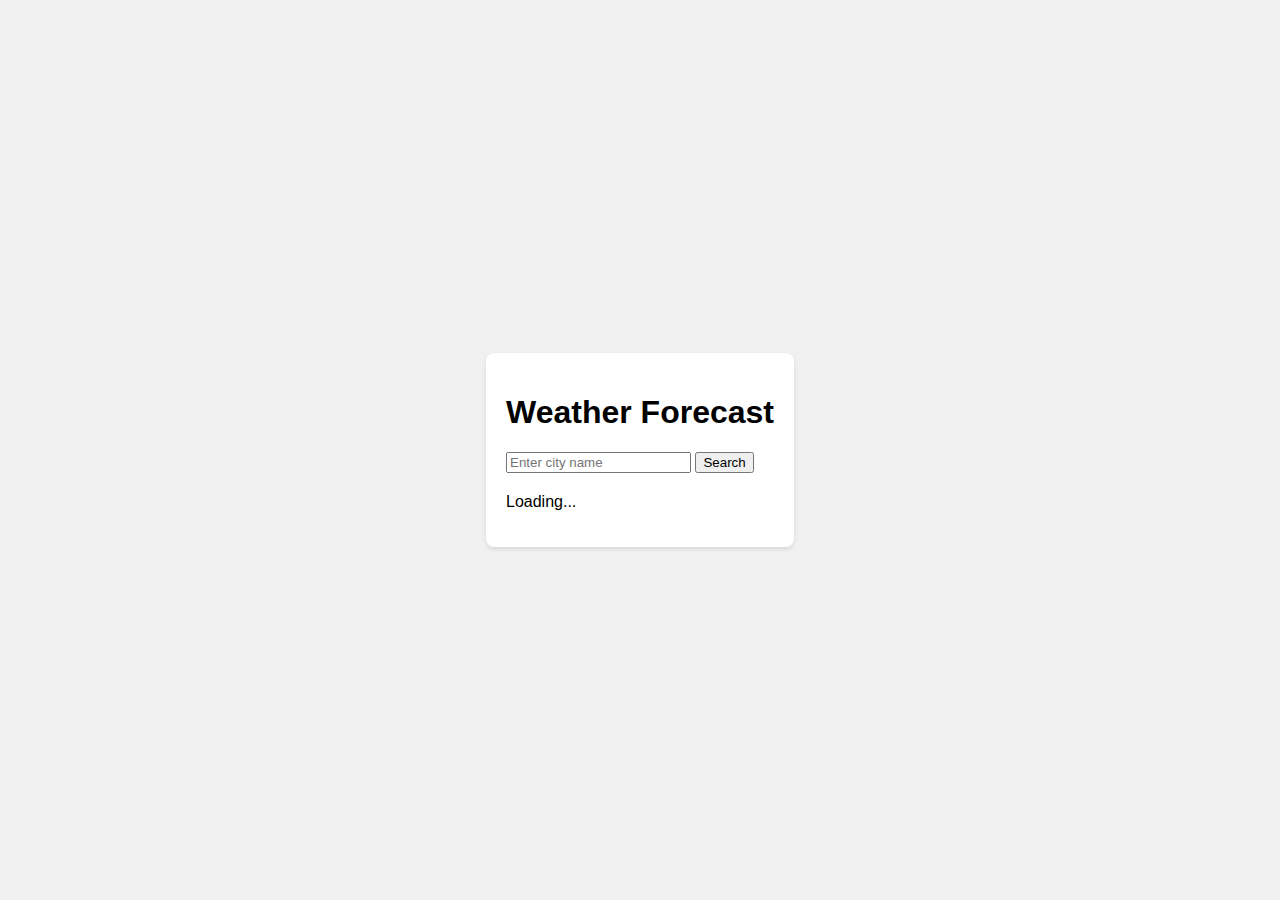
<file: index.html>
<!DOCTYPE html>

<html lang="en">

<head>

    <meta charset="UTF-8">

    <meta name="viewport" content="width=device-width, initial-scale=1.0">

    <link rel="stylesheet" href="styles.css">

    <title>Weather Forecast</title>

</head>

<body>

    <div class="weather-container">

        <h1>Weather Forecast</h1>

        <div class="search-container">
            <input type="text" id="cityInput" placeholder="Enter city name">
            <button id="searchButton">Search</button>
        </div>

        <div class="weather-data">

            <p>Loading...</p>

        </div>

    </div>

    <script src="script.js"></script>

</body>

</html>
</file>
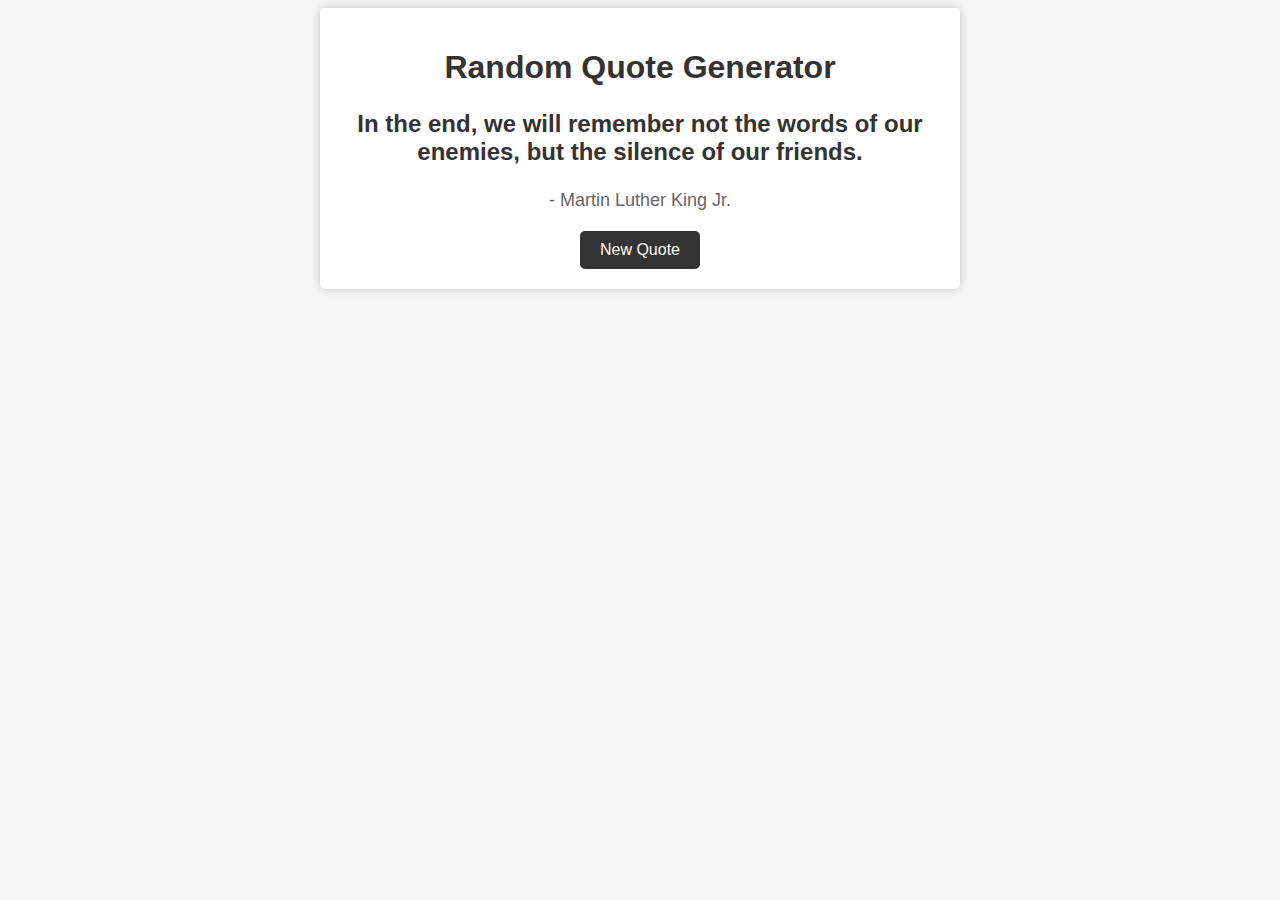
<file: index2.html>
<!DOCTYPE html>
<html lang="en">
<head>
    <meta charset="UTF-8">
    <meta name="viewport" content="width=device-width, initial-scale=1.0">
    <link rel="stylesheet" href="styles2.css">
    <title>Random Quote Generator</title>
</head>
<body>
    <div class="container">
        <h1>Random Quote Generator</h1>
        <div id="quote-container">
            <p id="quote-text">Loading...</p>
            <p id="quote-author"></p>
        </div>
        <button id="new-quote-btn">New Quote</button>
    </div>
    <script src="script2.js"></script>
</body>
</html>
</file>
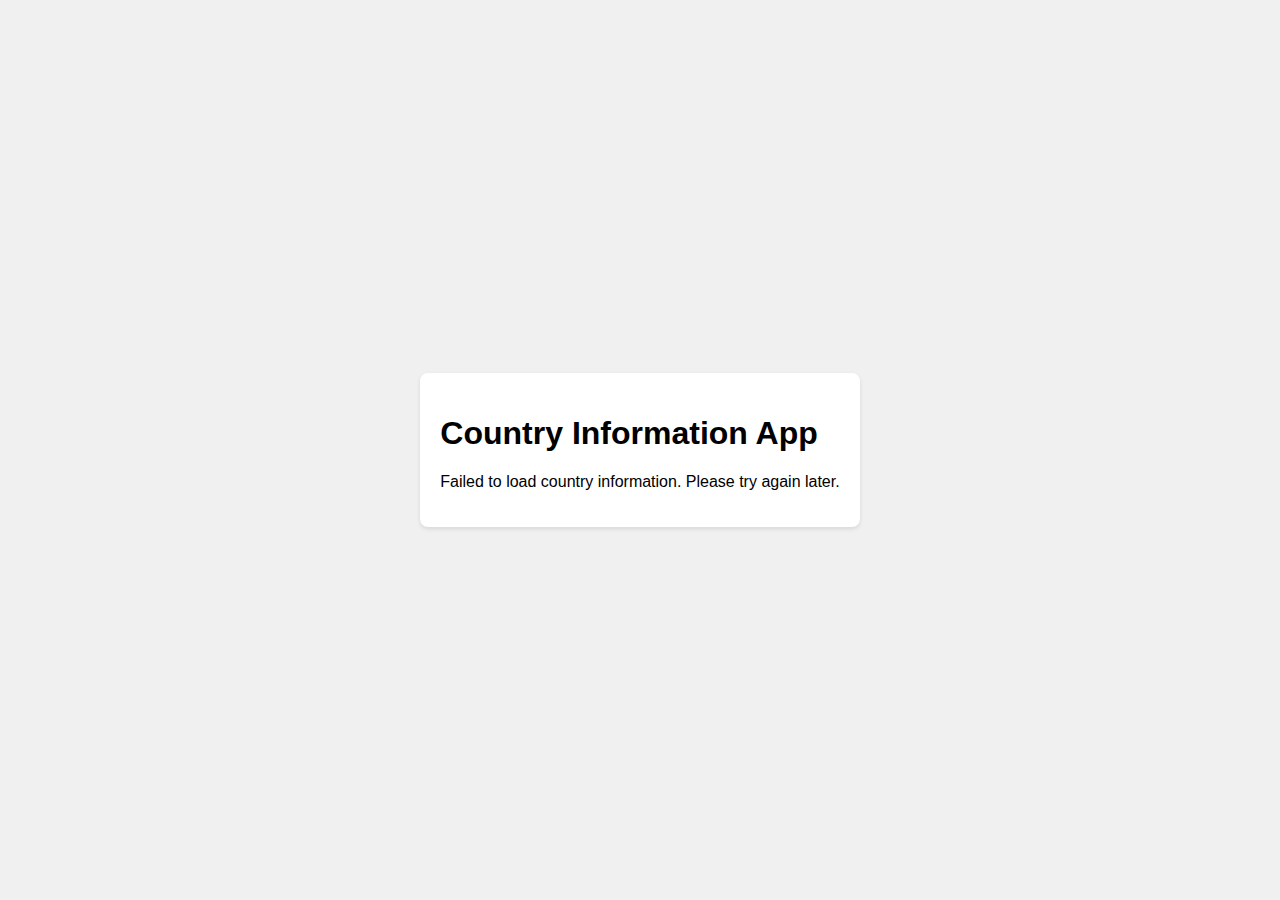
<file: index3.html>
<!DOCTYPE html>

<html lang="en">

<head>

    <meta charset="UTF-8">

    <meta name="viewport" content="width=device-width, initial-scale=1.0">

    <link rel="stylesheet" href="styles3.css">

    <title>Country Information App</title>

</head>

<body>

    <div class="country-container">

        <h1>Country Information App</h1>

        <div class="country-info">

            <p>Loading...</p>

        </div>

    </div>

    <script src="script3.js"></script>

</body>

</html>
</file>
<file: styles.css>
body {

    font-family: Arial, sans-serif;

    margin: 0;

    padding: 0;

    display: flex;

    justify-content: center;

    align-items: center;

    height: 100vh;

    background-color: #f0f0f0;

}

 

.weather-container {

    background-color: #fff;

    padding: 20px;

    border-radius: 8px;

    box-shadow: 0 2px 4px rgba(0, 0, 0, 0.1);

}

 

.weather-data {

    margin-top: 20px;

}
</file>
<file: styles2.css>
body {
    font-family: Arial, sans-serif;
    background-color: #f5f5f5;
}

.container {
    text-align: center;
    max-width: 600px;
    margin: 0 auto;
    padding: 20px;
    background-color: white;
    border-radius: 5px;
    box-shadow: 0 0 10px rgba(0, 0, 0, 0.2);
}

h1 {
    color: #333;
}

#quote-container {
    margin: 20px 0;
}

#quote-text {
    font-size: 24px;
    font-weight: bold;
    color: #333;
}

#quote-author {
    font-size: 18px;
    color: #666;
}

#new-quote-btn {
    background-color: #333;
    color: white;
    border: none;
    padding: 10px 20px;
    font-size: 16px;
    border-radius: 5px;
    cursor: pointer;
    transition: background-color 0.3s ease;
}

#new-quote-btn:hover {
    background-color: #555;
}
</file>
<file: styles3.css>
body {

    font-family: Arial, sans-serif;

    margin: 0;

    padding: 0;

    display: flex;

    justify-content: center;

    align-items: center;

    height: 100vh;

    background-color: #f0f0f0;

}

 

.country-container {

    background-color: #fff;

    padding: 20px;

    border-radius: 8px;

    box-shadow: 0 2px 4px rgba(0, 0, 0, 0.1);

}

 

.country-info {

    margin-top: 20px;

}
</file>
